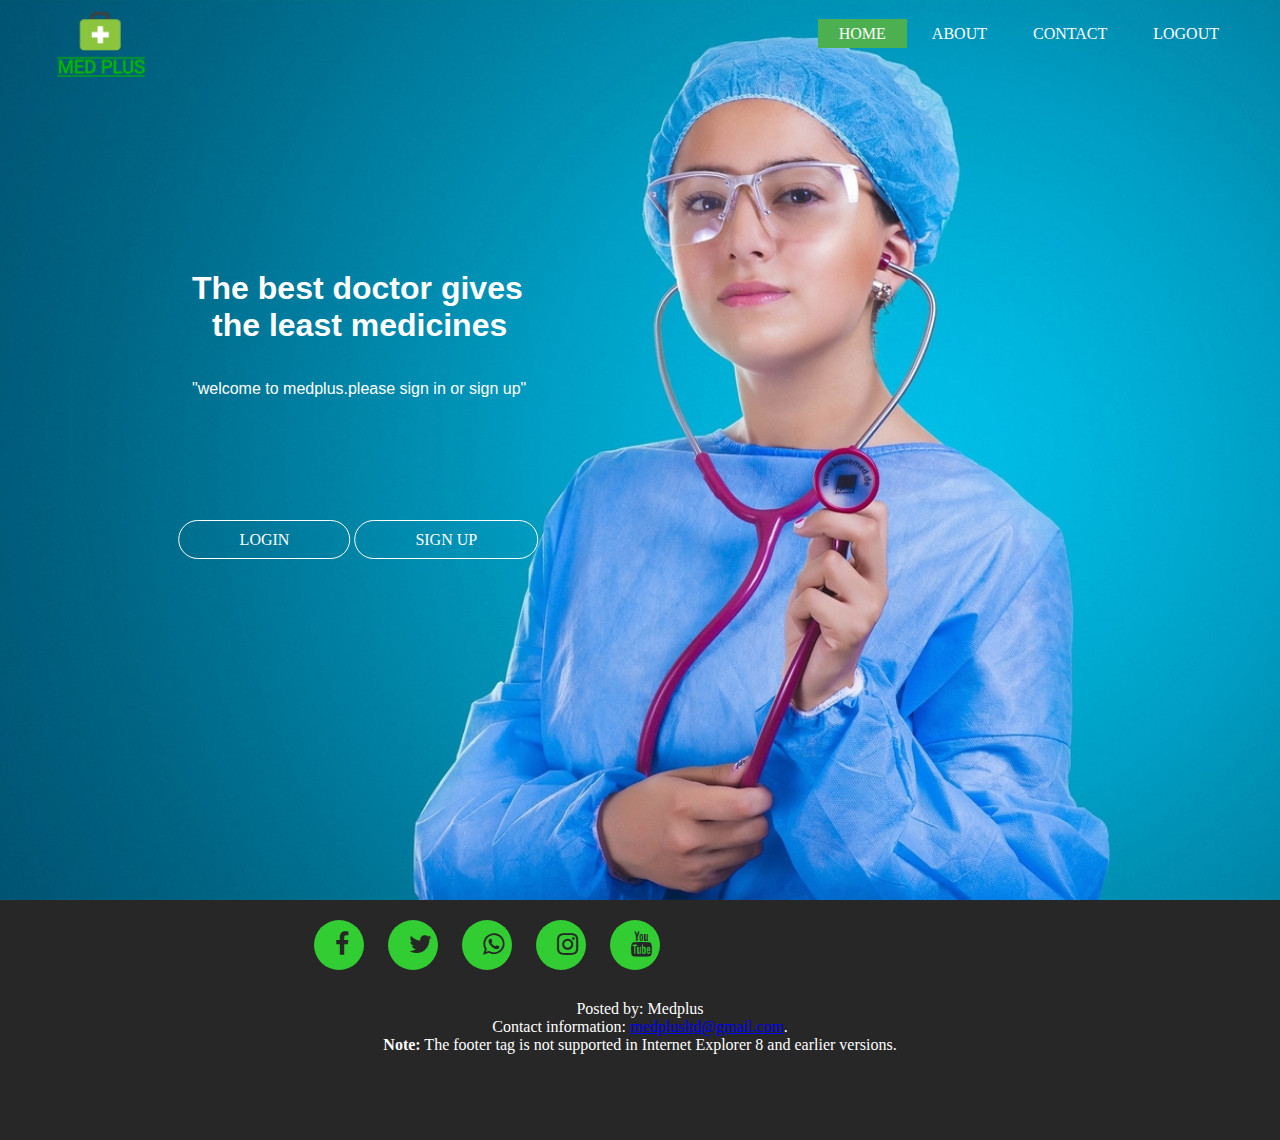
<file: WebContent/jsp/index.html>
<!DOCTYPE html>
<html>
<head>
	<title>MED PLUS</title>
	<link rel="stylesheet" type="text/css" href="../css/index.css">
	
  <link rel="stylesheet" type="text/css" href="https://cdnjs.cloudflare.com/ajax/libs/font-awesome/4.7.0/css/font-awesome.min.css">
	<link rel="stylesheet" type="text/css" href="../css/footer.css">
</head>
<body>
<section>
	<header>
		<div class="main">
			<div class="logo">
				<img src="../images/logo.png">
			</div>
			<ul>
				<li class="active"><a href="#">HOME</a></li>
				<li><a href="aboutUs.html">ABOUT</a></li>
				<li><a href="contactUs.html">CONTACT</a></li>
				<li><a href="logout.jsp">LOGOUT</a></li>
			</ul>
		</div>
		<div class="text">
			<h1 class="text1">The best doctor gives</h1>
			<h1 class="text2">the least medicines</h1><br>
			<br>
			<p class="para">"welcome to medplus.please sign in or sign up"</p>
		</div>
		<div class="button">
			
			<a href="loginmedplus.html" class="btn">LOGIN</a>
			
			<a href="signUp.jsp" class="btn">SIGN UP</a>
			
		</div>
		
		
	</header>
	</section>
	<section class="foot">
<div class="footer-main-div">
	<div class="footer-social-icons">
		<ul>
			<li><a href="#" target="blank"><i class="fa fa-facebook"></i></a></li>
			<li><a href="#" target="blank"><i class="fa fa-twitter"></i></a></li>
			<li><a href="#" target="blank"><i class="fa fa-whatsapp"></i></a></li>
			<li><a href="#" target="blank"><i class="fa fa-instagram"></i></a></li>
			<li><a href="#" target="blank"><i class="fa fa-youtube"></i></a></li>
		</ul>
	</div>
	<div class="footer">
	
	<footer>
  <p>Posted by: Medplus</p>
  <p>Contact information: <a href="mailto:medplusltd@gmail.com">medplusltd@gmail.com</a>.</p>
</footer>

<p ><strong>Note:</strong> The footer tag is not supported in Internet Explorer 8 and earlier versions.</p>
</div>

		</section>
		



</body>
</html>
</file>
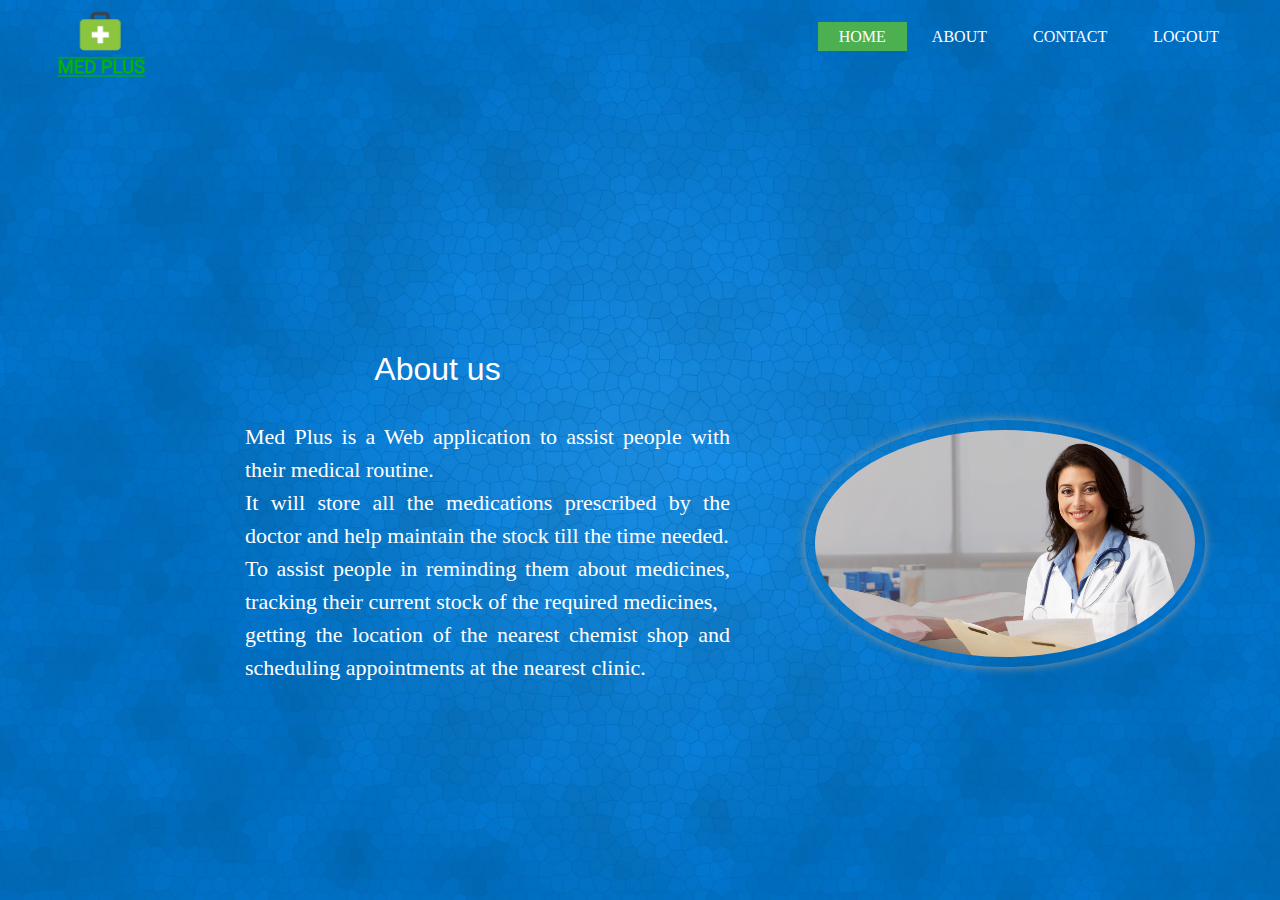
<file: WebContent/jsp/aboutUs.html>
<!DOCTYPE html>
	<html>
	<head>
		<title>medplus</title>
		<link rel="stylesheet" type="text/css" href="bootstrap.min.css">
		<link rel="stylesheet" type="text/css" href="../css/aboutUs.css">
		<link rel="stylesheet" type="text/css" href="../css/doctorhome.css">
	</head>
	<body>
		
		<header>
		<div class="main">
			<div class="logo">
				<img src="../images/logo.png">
			</div>
			<ul>
				<li class="active"><a href="index.html">HOME</a></li>
				<li><a href="aboutUs.html">ABOUT</a></li>
				<li><a href="contactUs.html">CONTACT</a></li>
				<li><a href="logout.jsp">LOGOUT</a></li>
			</ul>
		</div>
		
	</header>
		
	<section class="about">
		<div class="container">
			<div class="row">
				<div class="col-sm-7">
					<h2 class="text-center">About us</h2><br>
					<p class="para1">Med Plus is a Web application to assist people with their medical routine.<br> 
					It will store all the medications prescribed by the doctor and help maintain the stock till the time needed.<br>
					To assist people in reminding them about medicines, tracking their current stock of the               
                    required medicines,<br>getting the location of the nearest chemist shop and scheduling  appointments at the nearest clinic.</p>
				</div>
				<div class="col-sm-5">
					<div class="img-wrap">
						<img src="../images/doctor.png">
					</div>
				</div>
			</div>
		</div>
		
	</section>
	
	</body>
	</html>
</file>
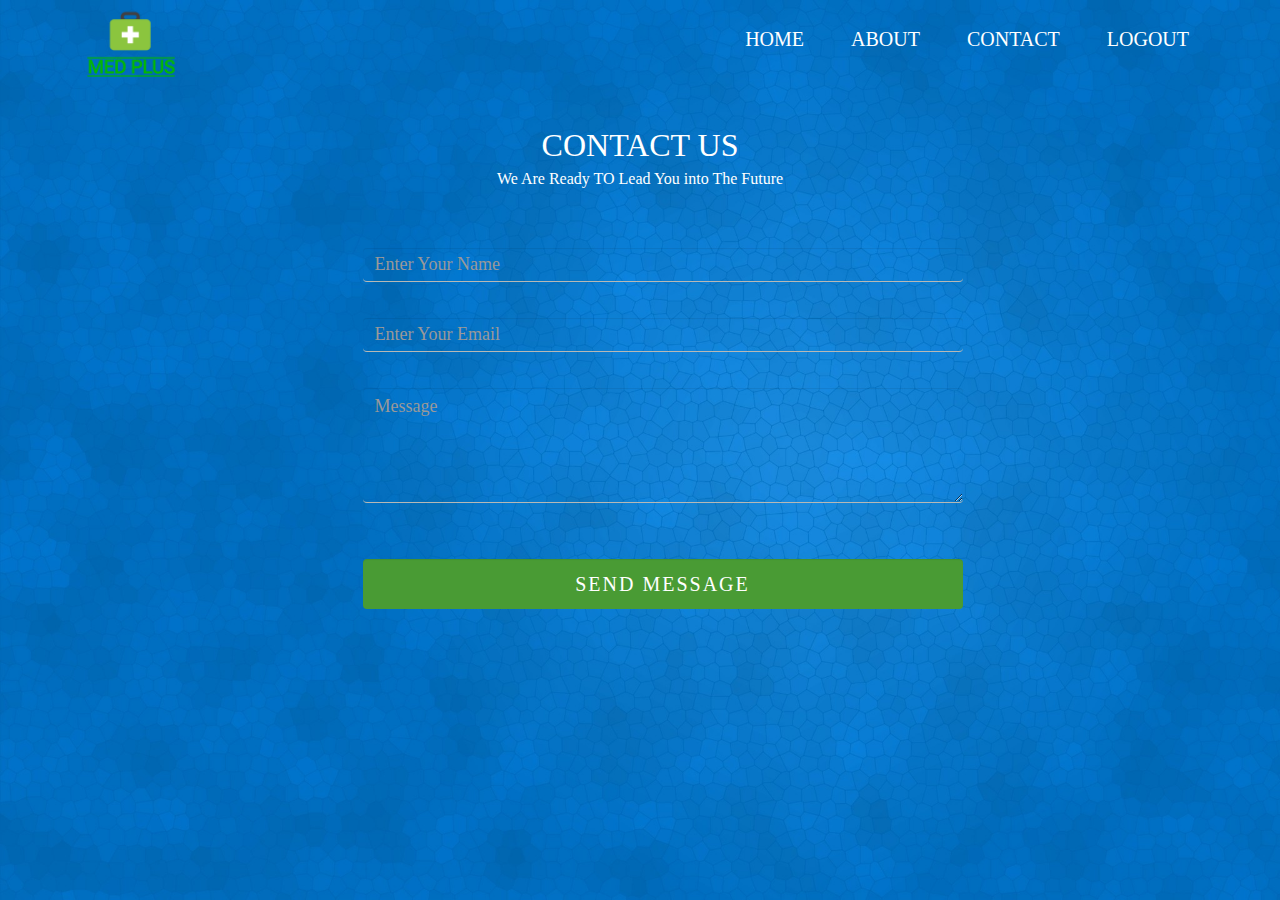
<file: WebContent/jsp/contactUs.html>
<!DOCTYPE html>
<html lang="en">
<head>
  <meta charset="UTF-8">
  <meta name="viewport" content="width=device-width, initial-scale=1.0">
  <meta http-equiv="X-UA-Compatible" content="ie=edge">
  <link rel="stylesheet" href="https://maxcdn.bootstrapcdn.com/bootstrap/3.4.0/css/bootstrap.min.css">
  <script src="https://ajax.googleapis.com/ajax/libs/jquery/3.4.1/jquery.min.js"></script>
  <script src="https://maxcdn.bootstrapcdn.com/bootstrap/3.4.0/js/bootstrap.min.js"></script>
  <link rel="stylesheet" href="../css/contactUs.css">
  <title>ContactForm</title>
</head>


<body class="container">

<div class="row" style=" font-size: 20px">
		<div class="col-md-12">
			<div class="logo">
				<img src="../images/logo.png">
			</div>
			<ul>
				<li class="active"><a href="index.html">HOME</a></li>
				<li><a href="aboutUs.html">ABOUT</a></li>
				<li><a href="contactUs.html">CONTACT</a></li>
				<li><a href="logout.jsp">LOGOUT</a></li>
			</ul>
		</div>
</div>
<div class="row">
  <div class="title">
    <h1>CONTACT US</h1>
    <h2>We Are Ready TO Lead You into The Future</h2>
  </div>
  <div class="col-md-3"></div>
  <div class="col-md-6 box">
    <form action="">
      <input type="text" name="name" class="form-control" placeholder="Enter Your Name" required><br>
      <input type="email" name="email" class="form-control" placeholder="Enter Your Email" required><br>
      <textarea name="message" class="form-control"  rows="4" placeholder="Message" required></textarea><br>
      <input type="submit" name="" value="SEND MESSAGE" class="form-control submit"><br>
    </form>
  </div>
  <div class="col-md-3"></div>
</div>
</body>
</html>
</file>
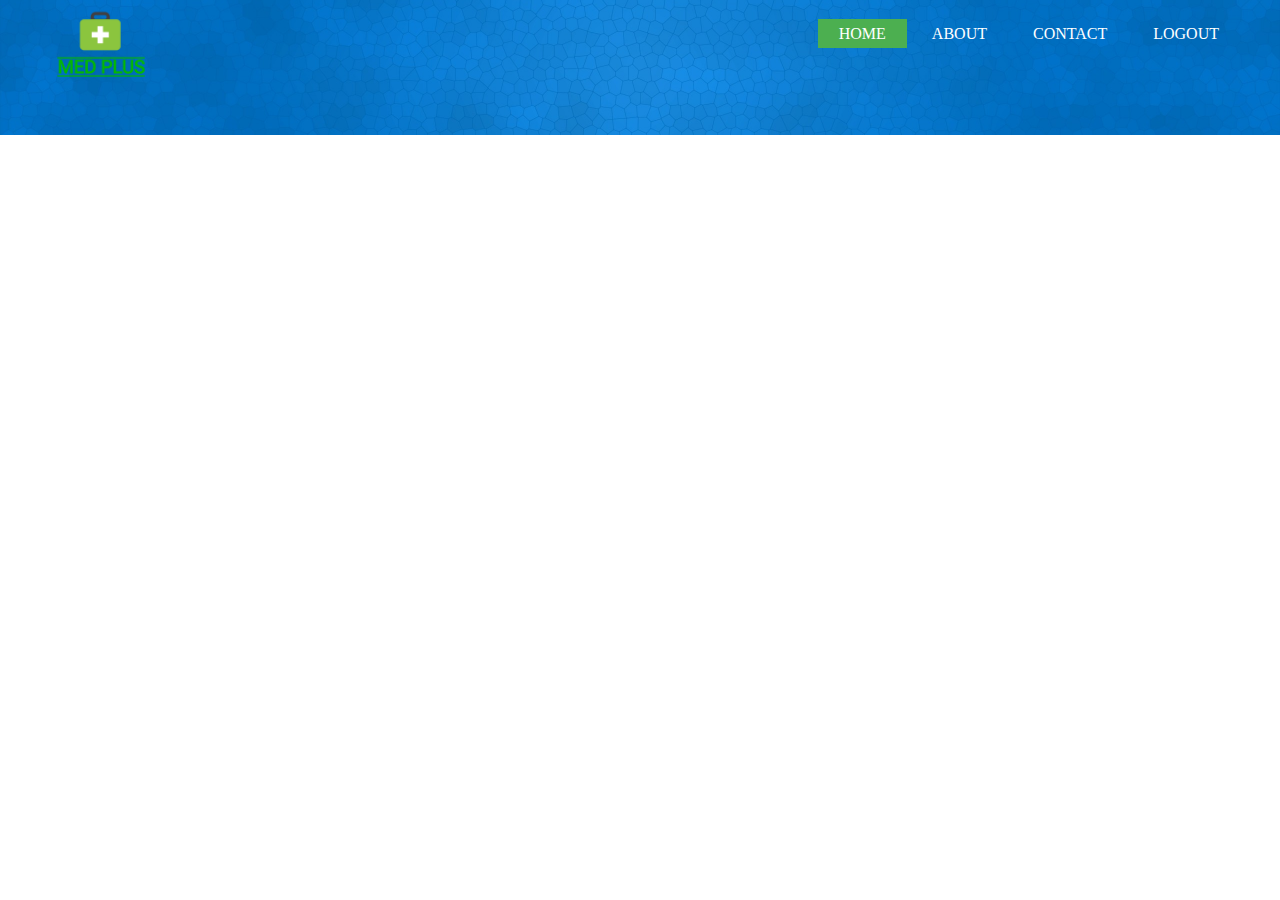
<file: WebContent/jsp/header.html>
<!DOCTYPE html>
<html>
<head>
	<title>MED PLUS</title>
	<link rel="stylesheet" type="text/css" href="../css/header.css">
	
</head>
<body class="userHome">
	<header>
		<div class="main">
			<div class="logo">
				<img src="../images/logo.png">
			</div>
			<ul>
				<li class="active"><a href="#">HOME</a></li>
				<li><a href="aboutUs.html">ABOUT</a></li>
				<li><a href="contactUs.html">CONTACT</a></li>
				<li><a href="logout.jsp">LOGOUT</a></li>
			</ul>
		</div>
	</header>
</body>
</html>
</file>
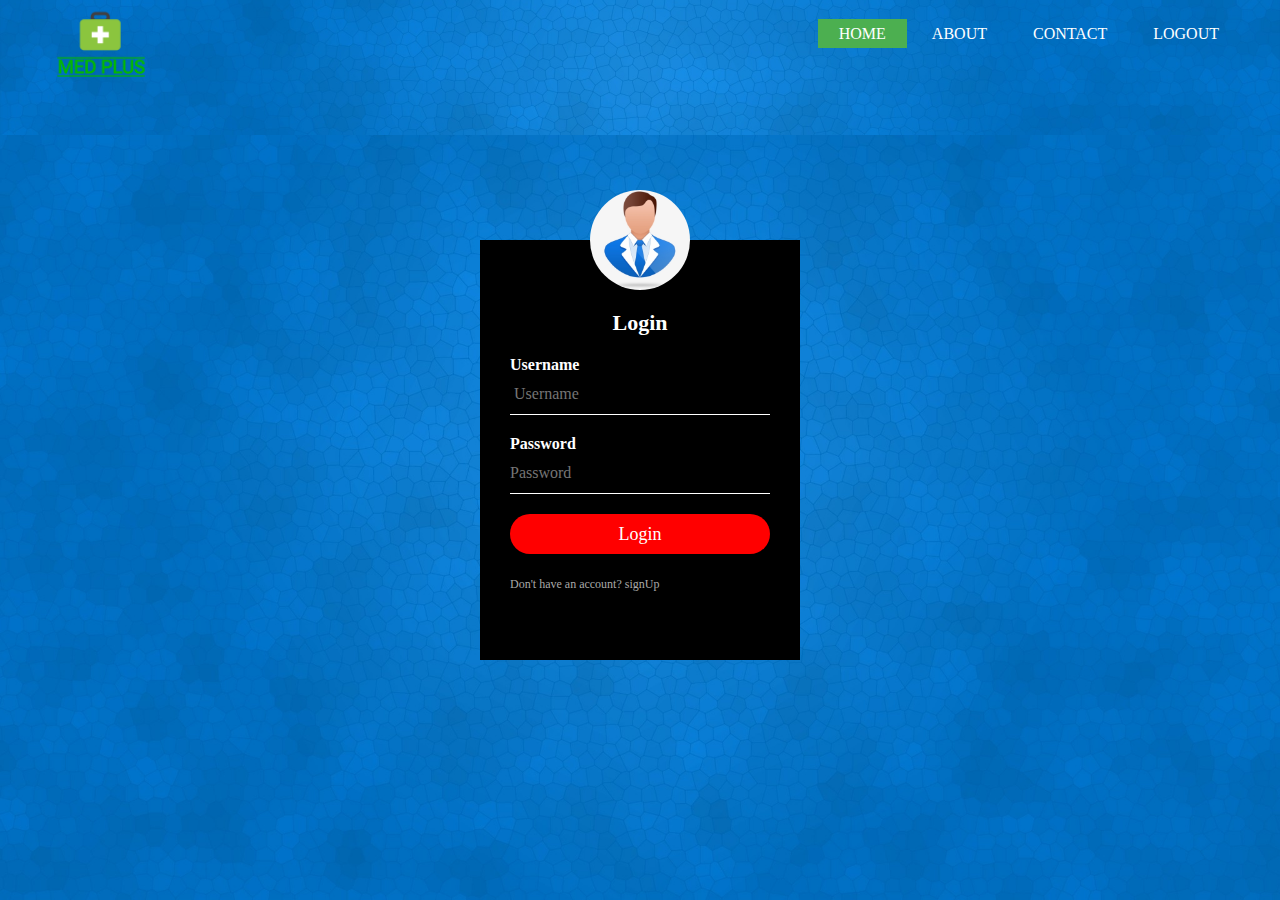
<file: WebContent/jsp/loginmedplus.html>
<!DOCTYPE html>
<html>
<head>
	<title></title>
	
  <link rel="stylesheet" type="text/css" href="https://cdnjs.cloudflare.com/ajax/libs/font-awesome/4.7.0/css/font-awesome.min.css">
  <link rel="stylesheet" type="text/css" href="../css/header.css">
	<link rel="stylesheet" type="text/css" href="../css/footer.css">
	<link rel="stylesheet" type="text/css" href="../css/loginmedplus.css">
	
	
</head>
<body>
<header>
		<div class="main">
			<div class="logo">
				<img src="../images/logo.png">
			</div>
			<ul>
				<li class="active"><a href="#">HOME</a></li>
				<li><a href="aboutUs.html">ABOUT</a></li>
				<li><a href="contactUs.html">CONTACT</a></li>
				<li><a href="logout.jsp">LOGOUT</a></li>
			</ul>
		</div>
		</header>
<div class="loginbox">
	<img class="avatar" src="../images/loginavatar1.png">
<h1>
	Login
</h1>
  <form action="pageRoute.jsp" merhod="post">
  	<p>Username</p>
  	<input type="text" name="uname" placeholder=" Username">
     <p>Password</p>
  <input type="password" name="password" placeholder="Password">
  <input type="submit" value="Login">
  <a href="#">Don't have an account? signUp</a>
  </form>
</div>
</body>
</html>
</file>
<file: WebContent/css/index.css>
*{
	padding: 0;
	margin: 0;
	font-family: Century Gothic;
}
header{
	background-image: url(../images/doctornew.jpg);
	height: 100vh;
	background-size: cover;
	background-position: center;
	background-repeat: no-repeat;
}
ul{
	float: right;
	list-style-type: none;
	margin-top: 25px;

}
ul li{
	display: inline-block;
}
ul li a{
	text-decoration: none;
	color: #fff;
	padding: 5px 20px;
	border: 1px solid transparent;
	transition: 0.6s ease
}
ul li a:hover{
	background-color: #fff;
	color: #000;
}
.logo img{
	float: left;
	width: 120px;
	height: auto;

}
.main{
	max-width: 1200px;
	margin: auto;
}
ul li.active a{
	background-color: #4CAF50;;
	color: #fff;

}.button{
	position: absolute;
	top: 60%;
	left: 28%;
	transform: translate(-50%,-50%);

}
.btn{
	border:1px solid #fff;
	padding:10px 60px;
	color: #fff;
	text-decoration: none;
	border-radius: 50px;

	
}
.btn:hover{
	background-color: white;
	color: black;
	transition: 0.6s ease
}
.text{
	position: absolute;
	top: 30%;
	left: 15%;

	
}
.text1{
	font-family:  Verdana, Geneva, Tahoma, sans-serif;
	color: white;
}
.text2{
	font-family:  Verdana, Geneva, Tahoma, sans-serif;
	color: white;
	margin-left: 20px;
}
.para{
	top: 50%;
	color: white;
	font-family:  Verdana, Geneva, Tahoma, sans-serif;
}
</file>
<file: WebContent/css/footer.css>
.foot{
		background-color: black;
	}
	.footer-main-div{
		width: 100%;
		height: 200px;
		margin: auto;
		background:#272727;
		padding: 20px 0px;

	}
	.footer-social-icons{
		width: 100%;
		height: auto;
		margin: auto;
		margin-right: 200px;

	}
	.footer-social-icons ul{
		margin: 0px;
		padding: 0px;
		text-align: center;
		margin-right: 610px;


	}
	.footer-social-icons ul li{
		display:inline-block;
		width: 50px;
		height: 50px;
		margin: 0px 10px;
		border-radius: 100%;
		background: #32CD32;


	}
	.footer-social-icons ul li a{
		color: #272727;
		font-size: 25px;


	}
	.footer-social-icons ul li a i{
		line-height: 50px;
	}
	.footer{
		color: white;
		text-align: center;
		margin-top: 80px;
	}
</file>
<file: WebContent/css/aboutUs.css>
.img-wrap img{
	width: 100%;
	padding: 10px;
	border-radius: 50%;
	box-shadow: 0 0 10px #999999
	
}
.about{
	display: flex;
	margin-top: 0px;
	padding-top: 0px;
	margin-top: -550px;
	margin-left: 20px;
}
.text-center{
	font-family: Arial, Helvetica, sans-serif;
	color: white;
	margin-left: 50px;

}
.para1{
	text-align: center;
	margin-left:150px;
	color: white;
	font-size: 22px;
	text-align: justify;
}
.img-wrap{
	width: 400px;
	height: 150px;
	float: right;
	margin-top: 70px;

}
body{
	background-image: url(../images/blue.jpg);
	height: 100vh;
	background-size: cover;
	background-position: center;
	background-repeat: no-repeat;
}
.main{
	margin-bottom: -40px;
}
</file>
<file: WebContent/css/doctorhome.css>
*{
	padding: 0;
	margin: 0;
	font-family: Century Gothic;
}
header{
	background-image: url(../images/blue.jpg);
	height: 100vh;
	background-size: cover;
	background-position: center;
	background-repeat: no-repeat;
}
ul{
	float: right;
	list-style-type: none;
	margin-top: 25px;

}
ul li{
	display: inline-block;
}
ul li a{
	text-decoration: none;
	color: #fff;
	padding: 5px 20px;
	border: 1px solid transparent;
	transition: 0.6s ease
}
ul li a:hover{
	background-color: #fff;
	color: #000;
}
.logo img{
	float: left;
	width: 120px;
	height: auto;

}
.main{
	max-width: 1200px;
	margin: auto;
}
ul li.active a{
	background-color: #4CAF50;;
	color: #fff;

}.button{
	position: absolute;
	top: 60%;
	left:28%;
	margin-left: 150px;
	transform: translate(-50%,-50%);

}
.button1{
	top:110%;
	 border:18px;
	 padding-top:50px;
}
.btn{
	border:1px solid #fff;
	padding:10px 60px;
	color: #fff;
	text-decoration: none;
	border-radius: 50px;
	

	
}
.btn:hover{
	background-color: white;
	color: black;
	transition: 0.6s ease
}
.text{
	position: absolute;
	top: 20%;
	left: 6%;
	color: white;
	font-family:  Verdana, Geneva, Tahoma, sans-serif;

}

.myslides{
	float: left;
	width: 120px;
	height: auto;
	
	}
	.foot{
		background-color: black;
	}
	.footer-main-div{
		width: 100%;
		height: 200px;
		margin: auto;
		background:#272727;
		padding: 20px 0px;

	}
	.footer-social-icons{
		width: 100%;
		height: auto;
		margin: auto;
		margin-right: 200px;

	}
	.footer-social-icons ul{
		margin: 0px;
		padding: 0px;
		text-align: center;
		margin-right: 610px;


	}
	.footer-social-icons ul li{
		display:inline-block;
		width: 50px;
		height: 50px;
		margin: 0px 10px;
		border-radius: 100%;
		background: #32CD32;


	}
	.footer-social-icons ul li a{
		color: #272727;
		font-size: 25px;


	}
	.footer-social-icons ul li a i{
		line-height: 50px;
	}
	.footer{
		color: white;
		text-align: center;
		margin-top: 80px;
	}
</file>
<file: WebContent/css/contactUs.css>
body{

    margin: 0;
    padding: 0;
    text-align: center;
    background: url("../images/blue.jpg");
    background-size: cover;
    font-family: Century Gothic;
    background-repeat:no-repeat;
    height:100vh;

}
.title{
    margin-top: 0;
    color: #fff;

}
.title h1{
    font-size: 32px;
    line-height: 10px;
}
.title h2{
    font-size: 16px;
}
form{
    margin-top: 50px;
    text-align: center;
}
.form-control{
    width: 600px;
     background: transparent;
     border: none;
     outline: none;
     border-bottom: 1px solid rgb(183, 184, 181);
     color: #fff;
     font-size: 18px;
     margin-bottom: 16px;
}
input{
    height: 45px;
}
form .submit{
    background-color: #499b34;
    border-color: transparent;
    color: #fff;
    font-size: 20px;
    letter-spacing: 2px;
    height: 50px;
    margin-top: 20px;
    transition: 0.4s ease;
}
form .submit:hover{
    background-color: #29d637;
    cursor: pointer;
}
::placeholder{
color: rgb(233, 221, 221);
}

*{
	
	margin: 0;
	font-family: Century Gothic;
}

ul{
	float: right;
	list-style-type: none;
	margin-top: 25px;

}
ul li{
	display: inline-block;
}
ul li a{
	text-decoration: none;
	color: #fff;
	padding: 5px 20px;
	border: 1px solid transparent;
	transition: 0.6s ease
}
ul li a:hover{
	background-color: #fff;
	color: #000;
}
.logo img{
	float: left;
	width: 120px;
	height: auto;

}
.main{
    /*padding: 5px;*/
    /*padding-top:-100px; */
	max-width: 1200px;
	margin: auto;
}
/*ul li.active a{
	background-color: #4CAF50;;
	color: #fff;
}*/
header{
	
	padding-right: initial;
        -webkit-margin-bottom-collapse: separate;
}
.main{
	margin-bottom:-40px;
}
/*.colour{
    background-color: #4CAF50;;
    color: #fff;
}*/
</file>
<file: WebContent/css/header.css>
*{
	padding: 0;
	margin: 0;
	font-family: Century Gothic;
}
header{
	background-image:url("../images/blue.jpg");
	height: 15vh;
	background-size: cover;
	background-position: center;
	background-repeat: no-repeat;
}
ul{
	float: right;
	list-style-type: none;
	margin-top: 25px;

}
ul li{
	display: inline-block;
}
ul li a{
	text-decoration: none;
	color: #fff;
	padding: 5px 20px;
	border: 1px solid transparent;
	transition: 0.6s ease
}
ul li a:hover{
	background-color: #fff;
	color: #000;
}
.logo img{
	float: left;
	width: 120px;
	height: auto;

}
.main{
	max-width: 1200px;
	margin: auto;
}
ul li.active a{
	background-color: #4CAF50;;
	color: #fff;

}.button{
	position: absolute;
	top: 60%;
	left:28%;
	margin-left: 150px;
	transform: translate(-50%,-50%);

}
.btn{
	border:1px solid #fff;
	padding:10px 60px;
	color: #fff;
	text-decoration: none;
	border-radius: 50px;

	
}
.btn:hover{
	background-color: white;
	color: black;
	transition: 0.6s ease
}
.text{
	position: absolute;
	top: 20%;
	left: 6%;
	color: white;
	font-family:  Verdana, Geneva, Tahoma, sans-serif;

}
</file>
<file: WebContent/css/loginmedplus.css>
body{
	margin: 0;
	padding: 0;
	background-image:url("../images/blue.jpg");
	background-size: cover;
	background-position: center;
	font-family: sans-serif;
	background-repeat: no-repeat;
	height: 100vh;

}
.loginbox{

    padding: 70px 30px;
	width: 320px;
	height: 420px;
	background:#000;
	color: #fff;
	top:50%;
	left: 50%;
	position: absolute;;
	transform: translate(-50%,-50%);
	box-sizing: border-box;
}
.avatar{

	width: 100px;
	height: 100px;
	border-radius: 50%;
	position: absolute;
	top:-50px;
	left: calc(50% - 50px);

}
h1{
	margin:0;
	padding: 0 0 20px;
	text-align: center;
	font-size: 22px;


}
.loginbox p{

	margin: 0;
	padding: 0;
	font-weight: bold;

}
.loginbox  input{
	width: 100%;
	margin-bottom: 20px;

}
.loginbox input[type="text"],input[type="password"]
{

	border:none;
	border-bottom: 1px solid #fff;
	background:transparent;
	outline: none;
	height:40px;
	color: #fff;
	font-size: 16px;
}
.loginbox input[type="submit"]
{
	border:none;
	outline: none;
	height: 40px;
	background: red;
	color: #fff;
	font-size: 18px;
	border-radius: 20px;
}
.loginbox input[type="submit"]:hover
{
	cursor: pointer;
	background:#ffc107;
	color: #000;


}
.loginbox a{
	text-decoration: none;
	font-size: 12px;
	line-height: 20px;
	color: darkgrey;

}
.loginbox a:hover{
	color: #ffc107;

}
</file>
